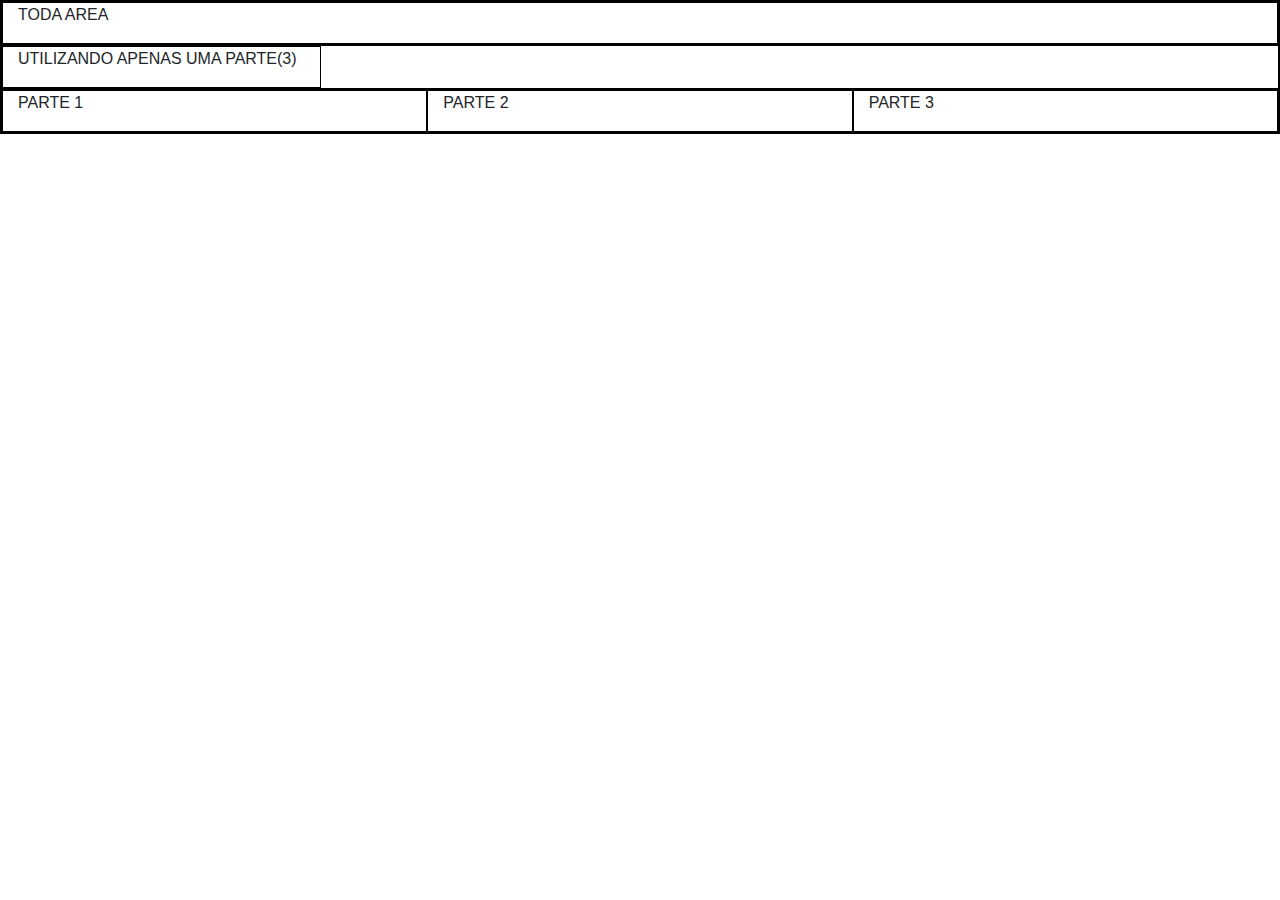
<file: index.html>
<!DOCTYPE html>
<html lang="pt-br">
<head>
    <meta charset="UTF-8">
    <meta name="viewport" content="width=device-width, initial-scale=1.0">
    <title>Boostrap Test</title>
    <link rel="stylesheet" href="css/bootstrap.min.css" type="text/css">
    <link rel="stylesheet" href="estilo.css">
    <script type="text/javascript" src="js/jquery-3.5.1.min.js"></script>
    <script type="text/javascript" src="js/bootstrap.min.js"></script>
        
</head>
<body>
    
    <!-- Crie um container -->
    <div class="container-fluid">
        
        <!-- Crie uma linha -->
        <div class="row">

            <!-- Cria uma ou mais colunas-->
            <!-- Coluna utilizando a aréa inteira(12)-->
            <div class="col-sm-12">
                <p>TODA AREA</p>                
            </div>
             
        </div>
        
        <div class="row">
            <!-- Coluna utilizando apenas uma parte(3)-->
            <div class="col-sm-3">
                <p>UTILIZANDO APENAS UMA PARTE(3)</p>                   
            </div>

        </div>
        
        <div class="row">
            <!-- Coluna dividida em 3 partes(4)-->
            <div class="col-sm-4">
                <p>PARTE 1</p>                   
            </div>
            <div class="col-sm-4">
                <p>PARTE 2</p>                   
            </div>
            <div class="col-sm-4">
                <p>PARTE 3</p>                   
            </div>
            
        </div>


    </div>

   

</body>
</html>
</file>
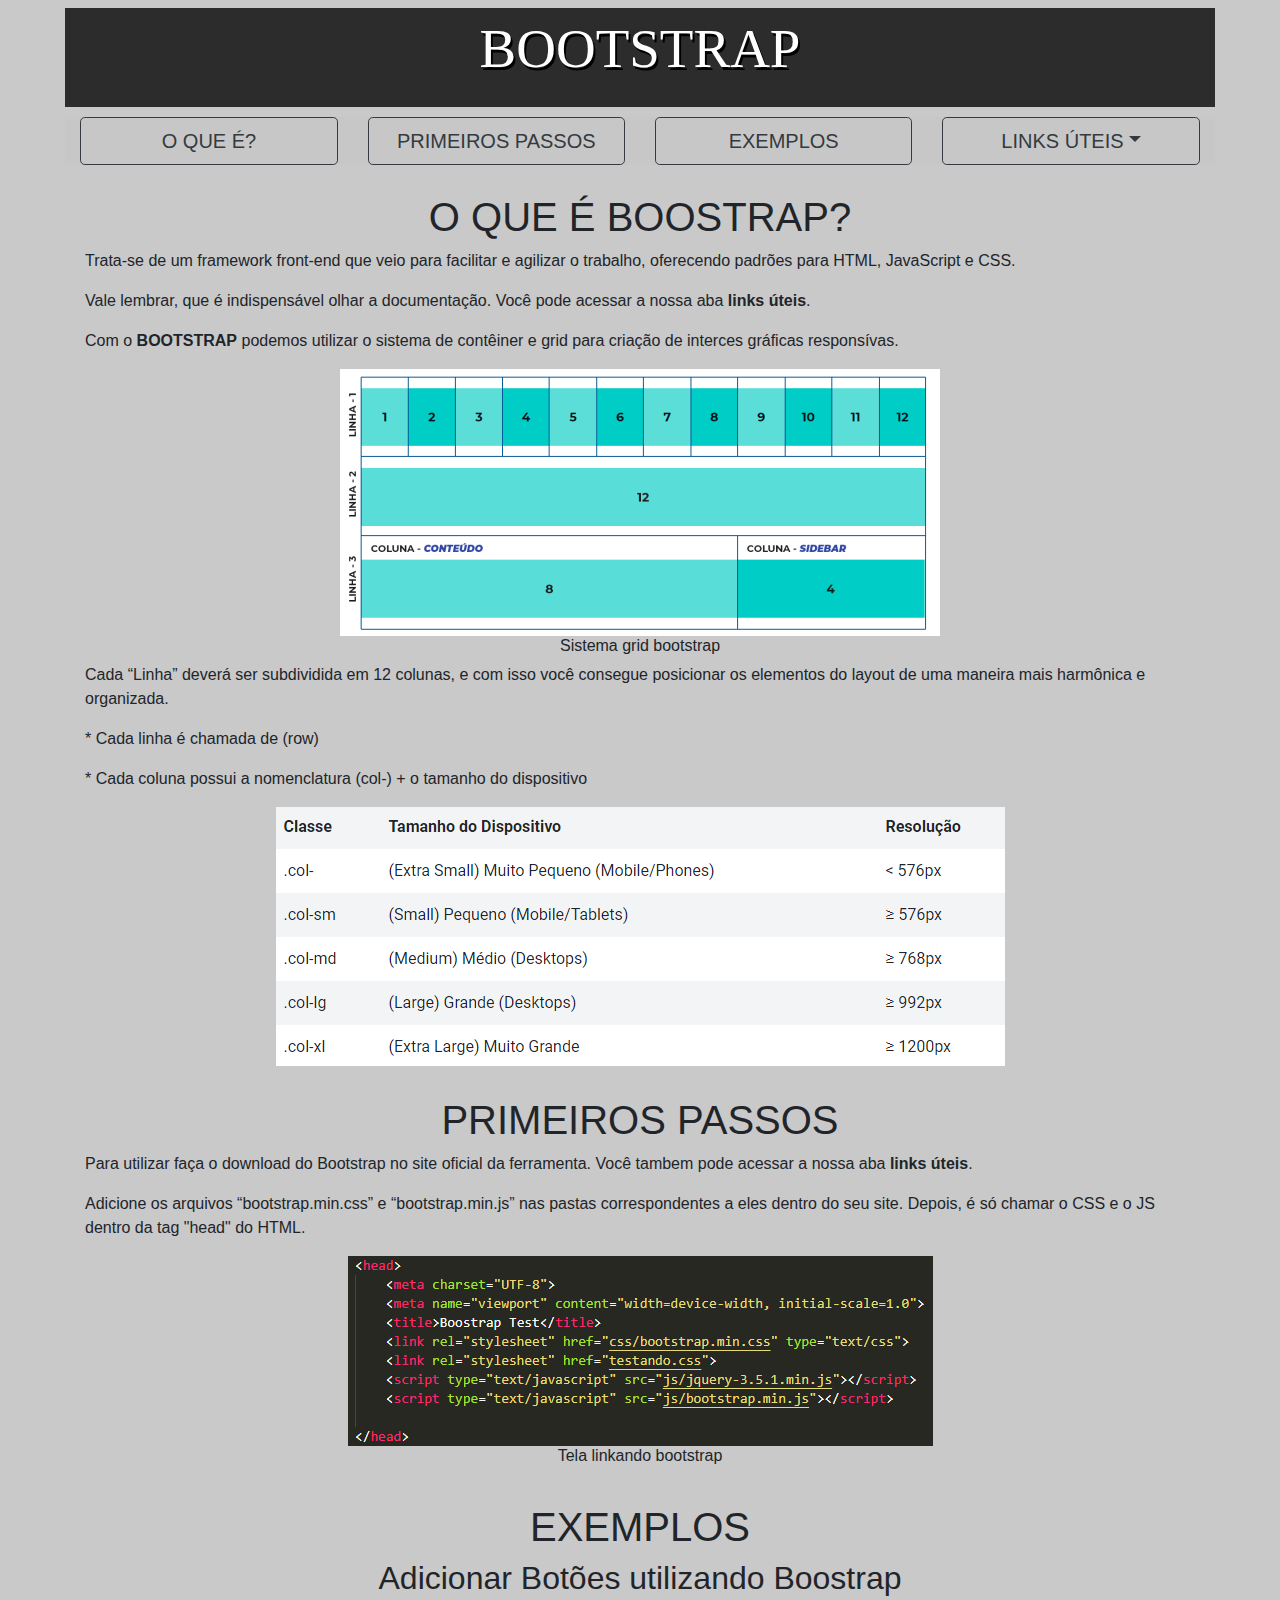
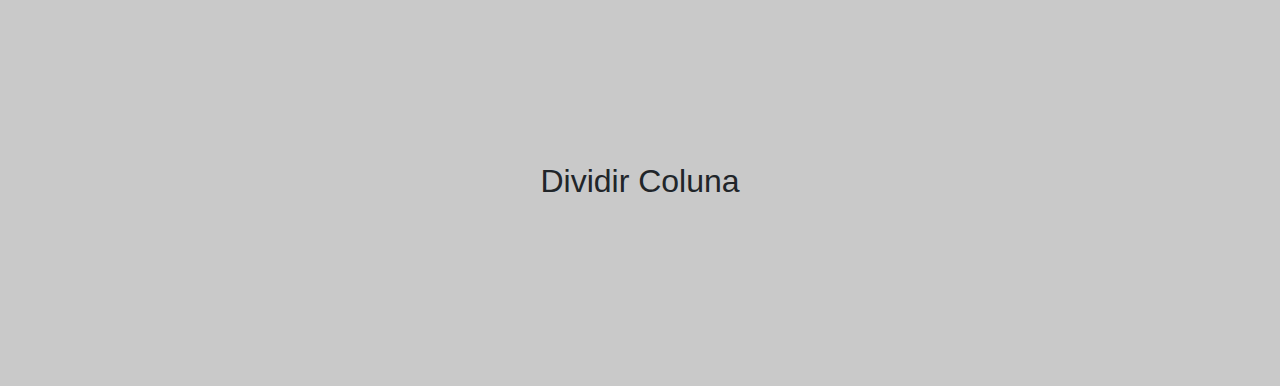
<file: testando.html>
<!DOCTYPE html>
<html lang="pt-br">
<head>
    <meta charset="UTF-8">
    <meta name="viewport" content="width=device-width, initial-scale=1.0">
    <title>Boostrap Test</title>
    <link rel="stylesheet" href="css/bootstrap.min.css" type="text/css">
    <link rel="stylesheet" href="testando.css">
    <script type="text/javascript" src="js/jquery-3.5.1.min.js"></script>
    <script type="text/javascript" src="js/bootstrap.min.js"></script>
        
</head>
<body>
    
    
<nav class="navbar navbar-default">
    
    <div class="container-fluid justify-content-center">
        
        <div class="row">
            
            <div class="navbar-header col-sm-12" id="header">
               <p>BOOTSTRAP</p>
            </div>
           
            <div class="nav-item col-sm-3">
                <button onclick="mostrar1()"type="button" class="btn btn-outline-dark btn-lg btn-block">O QUE É?</button>
            </div>
           
            <div class="nav-item col-sm-3">
                <button onclick="mostrar2()"type="button" class="btn btn-outline-dark btn-lg btn-block">PRIMEIROS PASSOS</button>
            </div>
           
            <div class="nav-item col-sm-3">
                <button onclick="mostrar3()" type="button" class="btn btn-outline-dark btn-lg btn-block">EXEMPLOS</button>
            </div>

           <div class="nav-item col-sm-3">
                <button type="button" class="btn btn-outline-dark btn-lg btn-block dropdown-toggle" data-toggle="dropdown" href="#" role="button" aria-haspopup="true" aria-expanded="false">LINKS ÚTEIS</button>
                    <div class="dropdown-menu dropdown-menu-right" >
                        <a class="dropdown-item" href="https://getbootstrap.com.br/docs/4.1/getting-started/download/" target="_blank">DOWNLOAD</a>
                        <a class="dropdown-item" href="https://getbootstrap.com.br/docs/4.1/getting-started/introduction/" target="_blank">DOCUMENTAÇÃO</a>
                        <a class="dropdown-item" href="https://getbootstrap.com.br/" target="_blank">SITE OFICIAL</a>
                    </div>
            </div>

        </div>

    </div>

    

</nav>

<div class="container justify-content-center">
    <div class="row" id="um">
        <div class="conteudo col-sm-12" id="um">
            <h1 class="text-center">O QUE É BOOSTRAP?</h1>
            <p>Trata-se de um framework front-end que veio para facilitar e agilizar o trabalho, oferecendo padrões para HTML, JavaScript e CSS.</p>
            <p>Vale lembrar, que é indispensável olhar a documentação. Você pode acessar a nossa aba <b>links úteis</b>.</p>
            <p>Com o <b>BOOTSTRAP</b> podemos utilizar o sistema de contêiner e grid para criação de interces gráficas responsívas.</p>
            <div class="text-center">
            <img src="imgs/grid-system.png" class="img-fluid" alt="Imagem explicando o sistema grid boostrap, na qual utilizar linhas e colunas.">
            </div>
            <h6 class="text-center">Sistema grid bootstrap</h6>
            <p>Cada “Linha” deverá ser subdividida em 12 colunas, e com isso você consegue posicionar os elementos do layout de uma maneira mais harmônica e organizada.</p>
            <p> * Cada linha é chamada de (row)</p>
            <p> * Cada coluna possui a nomenclatura (col-) + o tamanho do dispositivo </p>
            <div class="text-center">
            <img src="imgs/tabela-tamanhos.png" class="img-fluid" alt="Tabela definindo os tamanhos usados para dispositivos mobiles.">
            </div> 
        </div>
    </div>
</div>

<div class="container justify-content-center">
    <div class="row" id="dois">
        <div class="conteudo col-sm-12" id="dois">
            <h1 class="text-center">PRIMEIROS PASSOS</h1>
            <p>Para utilizar faça o download do Bootstrap no site oficial da ferramenta. Você  tambem pode acessar a nossa aba <b>links úteis</b>.</p>
            <p>Adicione os arquivos “bootstrap.min.css” e “bootstrap.min.js” nas pastas correspondentes 
            a eles dentro do seu site. Depois, é só chamar o CSS e o JS dentro da tag "head" do HTML.</p>
            <div class="text-center">
                <img src="imgs/href.png" class="img-fluid" alt="Imagem referente a como linkar o bootstrap ao html">
            </div>
            <h6 class="text-center">Tela linkando bootstrap</h6>




        </div>
    </div>
</div> 

<div class="container justify-content-center">   
    <div class="row" id="tres">
        <div class="conteudo col-sm-12" id="tres">
            <h1 class="text-center">EXEMPLOS</h1>
            <h2 class="text-center">Adicionar Botões utilizando Boostrap</h2>
            <div class="text-center">
                <iframe width="560" height="315" src="https://www.youtube.com/embed/oEYHYTOtdE4" class="img-fluid" frameborder="0" allow="accelerometer; autoplay; encrypted-media; gyroscope; picture-in-picture" allowfullscreen></iframe>
            </div>
            <h2 class="text-center">Dividir Coluna</h2>
            <div class="text-center">
                <iframe width="560" height="315" src="https://www.youtube.com/embed/2glD3SsAC7o"  class="img-fluid" frameborder="0" allow="accelerometer; autoplay; encrypted-media; gyroscope; picture-in-picture" allowfullscreen></iframe>
            </div>
        </div>
    </div>
</div>
   

    <script>
        function mostrar1() {
          var x = document.getElementById("um");
          if (x.style.display === "none") {
            x.style.display = "block";
          } else {
            x.style.display = "none";
          }
        }

        function mostrar2() {
          var x = document.getElementById("dois");
          if (x.style.display === "none") {
            x.style.display = "block";
          } else {
            x.style.display = "none";
          }
        }

        function mostrar3() {
          var x = document.getElementById("tres");
          if (x.style.display === "none") {
            x.style.display = "block";
          } else {
            x.style.display = "none";
          }
        }

        </script>
</body>
</html>
</file>
<file: estilo.css>
div{
    border: 1PX solid black;
}
</file>
<file: testando.css>
body{
    background-color: rgb(201, 201, 201);
}
.nav-item,.dropdown-menu{
    text-align: center;
    font-size: 40px;
    color: white;
    text-shadow: 2px 3px rgb(43, 43, 43);
    background-color: #c7c7c7;
    margin-top: 10px;  
}

.navbar-header{
    text-align: center;
    font-size: 55px;
    font-family: Cambria, Cochin, Georgia, Times, 'Times New Roman',serif;
    color: white;
    text-shadow: 2px 3px rgb(0, 0, 0);
    background-color: #2c2c2c;
    margin: auto;
}
.dropdown-item{
    text-align: center;
    font-size: 20px;
    text-shadow:none;
}

#um, .um, #dois, .dois, #tres, .tres{
    margin-top: 10px;
    margin-bottom: 10px;
 
}
</file>
